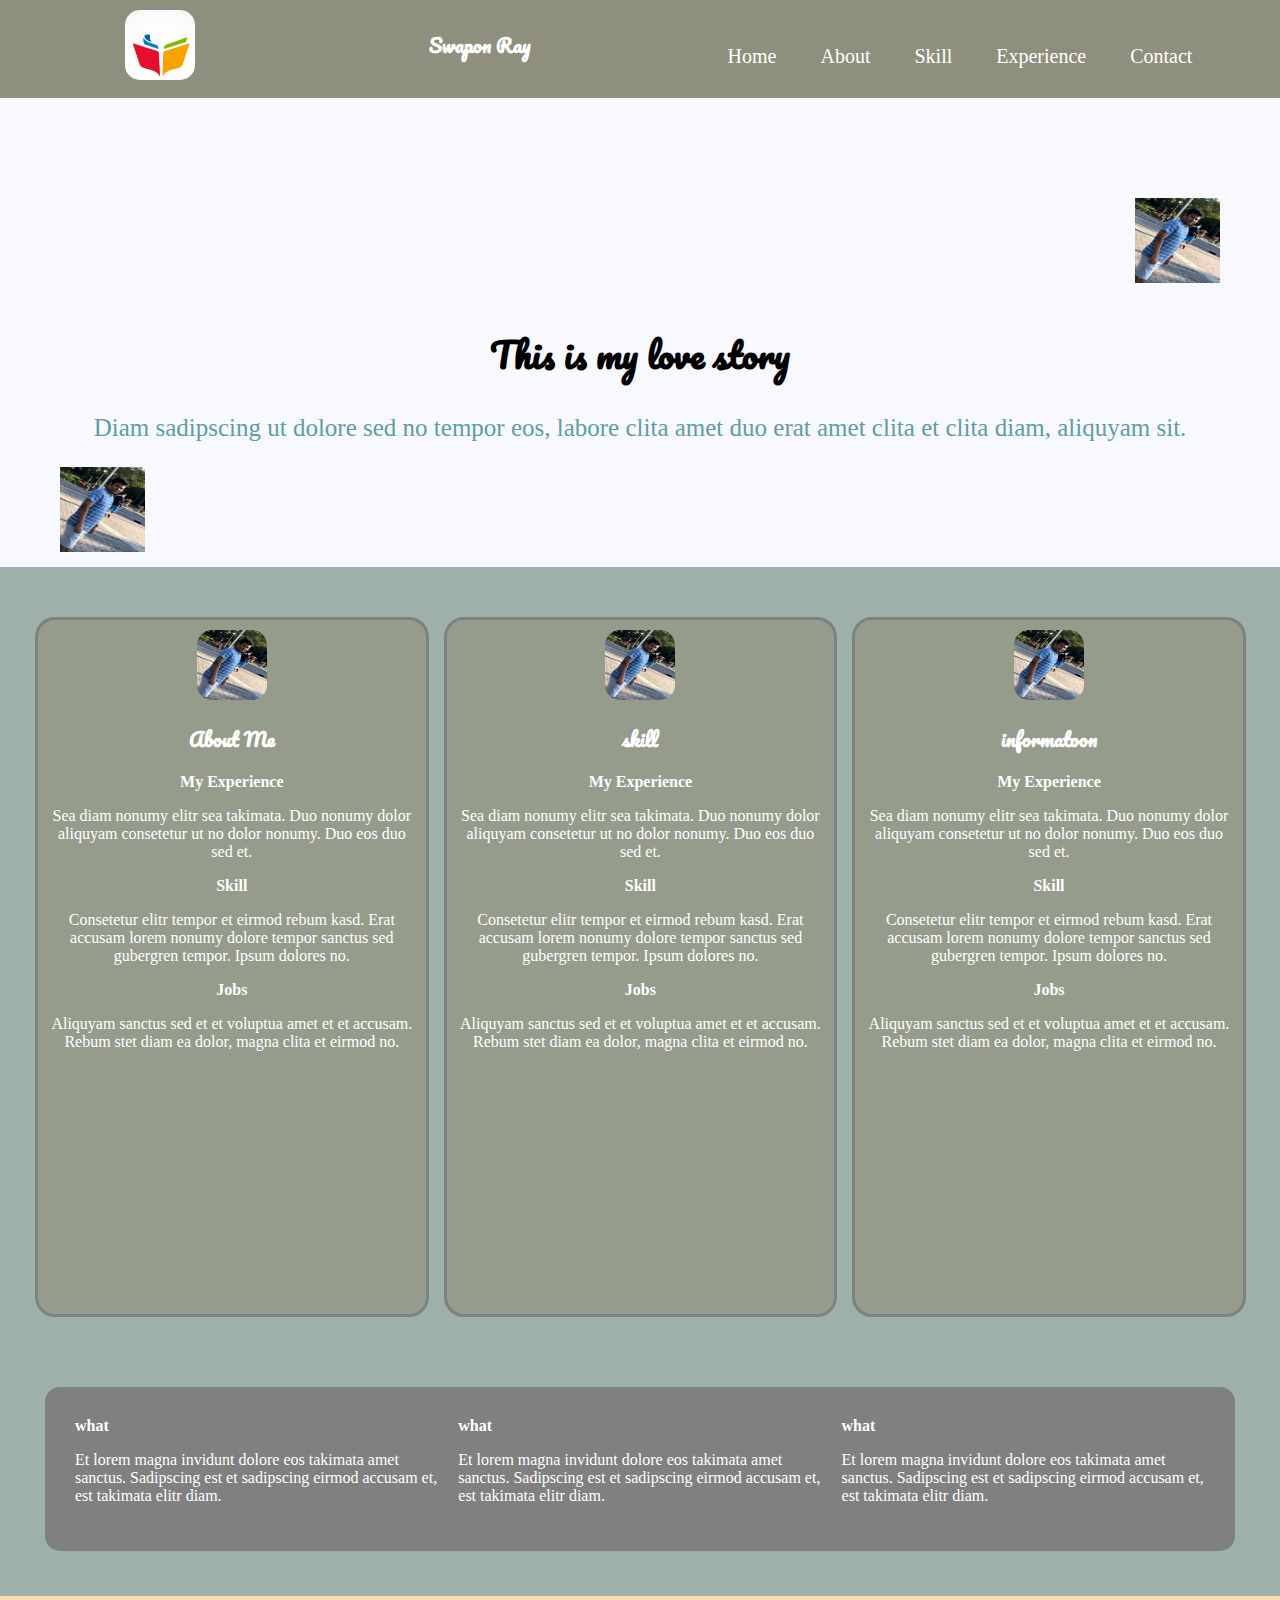
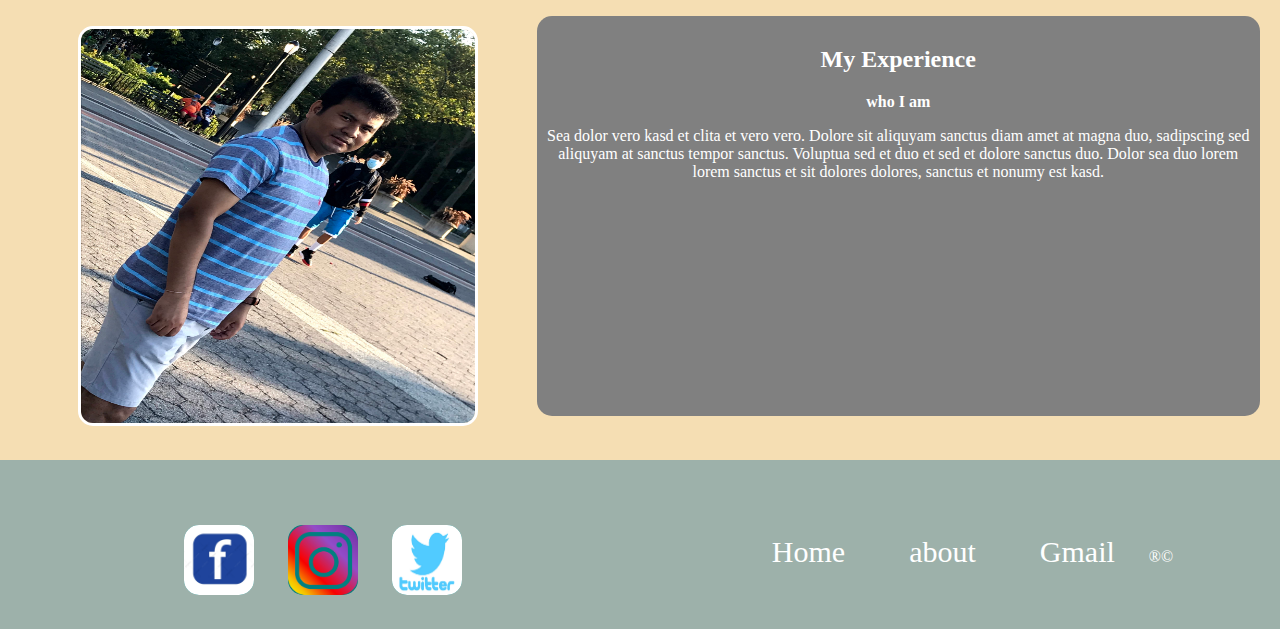
<file: index.html>
<!DOCTYPE html>
<html lang="en">
<head>
    <meta charset="UTF-8">
    <meta name="viewport" content="width=device-width, initial-scale=1.0">
        <!--for mobile-->
    <link rel="stylesheet" href="style.css">
    <!--for desktop-->
    <link rel="stylesheet" href="desktop.css" media="screen and (min-width: 992px)">
    <link href="https://fonts.googleapis.com/css2?family=Baloo+Tammudu+2&family=Pacifico&display=swap" rel="stylesheet">

    <title>Document</title>
</head>
<body>
    <!--start Navbar-->
    <div class="navbar">
        <div class="navbar-logo col-3" >
            <img src="logo1.jpg"  alt="logo">

        </div>
        <div class="navbar-title col-3">
            <h3>Swapon Ray</h3>
            

        </div>
        <div class="navbar-desc col-6">
            <a href="about-me-id"> Home</a>
            <a href="#"> About</a>
            <a href="#"> Skill </a>
            <a href="#"> Experience</a>
            <a href="#"> Contact</a>
            

            


        </div>



    </div>
    <!--End Navbar-->
    <!--start main-->

    <div class="profile">
        
        <img class="img"src="swapon11.jpg" alt="jpg">

        <div class="main">
            <h2>This is my love story</h2>
            <p>Diam sadipscing ut dolore sed no tempor eos, labore clita amet duo erat amet clita et clita diam, aliquyam sit.</p>
        </div>
        
        <img class="img1" src="swapon11.jpg" alt="jpg">



    </div>
    
    
    <!--End main-->
      <!--start card-->
      <div class="full-card">
            <div class="card col-4">
                <div class="card-img"> 
                    <img src="swapon11.jpg" alt="pic">

                </div>
                <div class="card-title"> 
                    <h3>About Me</h3>

                </div>
                <div class="card-desc"> 
                    <strong> My Experience</strong>
                    <p>Sea diam nonumy elitr sea takimata. Duo nonumy dolor aliquyam consetetur ut no dolor nonumy. Duo eos duo sed et.</p>
                    <strong> Skill</strong> 
                    <p>Consetetur elitr tempor et eirmod rebum kasd. Erat accusam lorem nonumy dolore tempor sanctus sed gubergren tempor. Ipsum dolores no.</p>
                    <strong> Jobs</strong>  
                    <p>Aliquyam sanctus sed et et voluptua amet et et accusam. Rebum stet diam ea dolor, magna clita et eirmod no.</p>

                </div>


           </div>
        <div class="card col-4">
                <div class="card-img"> 
                    <img src="swapon11.jpg" alt="pic">

                </div>
                <div class="card-title"> 
                    <h3>skill</h3>

                </div>
            <div class="card-desc"> 
                <strong> My Experience</strong>
                <p>Sea diam nonumy elitr sea takimata. Duo nonumy dolor aliquyam consetetur ut no dolor nonumy. Duo eos duo sed et.</p>
                <strong> Skill</strong> 
                <p>Consetetur elitr tempor et eirmod rebum kasd. Erat accusam lorem nonumy dolore tempor sanctus sed gubergren tempor. Ipsum dolores no.</p>
                <strong> Jobs</strong>  
                <p>Aliquyam sanctus sed et et voluptua amet et et accusam. Rebum stet diam ea dolor, magna clita et eirmod no.</p>

            </div>




       </div>
            <div class="card col-4">
                <div class="card-img"> 
                    <img src="swapon11.jpg" alt="pic">

                </div>
                <div class="card-title"> 
                    <h3>informatoon</h3>

            </div>
            <div class="card-desc"> 
                <strong> My Experience</strong>
                <p>Sea diam nonumy elitr sea takimata. Duo nonumy dolor aliquyam consetetur ut no dolor nonumy. Duo eos duo sed et.</p>
                <strong> Skill</strong> 
                <p>Consetetur elitr tempor et eirmod rebum kasd. Erat accusam lorem nonumy dolore tempor sanctus sed gubergren tempor. Ipsum dolores no.</p>
                <strong> Jobs</strong>  
                <p>Aliquyam sanctus sed et et voluptua amet et et accusam. Rebum stet diam ea dolor, magna clita et eirmod no.</p>

            </div>




        </div>


    </div>



      <!--End card-->

      <!--start footer-->
<div class="footer">
    <div class="Skill col-4">

            <strong>what</strong>
            <p>Et lorem magna invidunt dolore eos takimata amet sanctus. Sadipscing est et sadipscing eirmod accusam et, est takimata elitr diam.</p>
    </div>
    
    <div class="Skill col-4">

        <strong>what</strong>
        <p>Et lorem magna invidunt dolore eos takimata amet sanctus. Sadipscing est et sadipscing eirmod accusam et, est takimata elitr diam.</p>
    </div>
     
    <div class="Skill col-4">

        <strong>what</strong>
        <p>Et lorem magna invidunt dolore eos takimata amet sanctus. Sadipscing est et sadipscing eirmod accusam et, est takimata elitr diam.</p>
    </div>
     
    

</div>

<div class="about-me" id="about-me-id">
<div class="about-img col-5">
    <img src="swapon11.jpg" alt="logo">


</div>
<div class="about-desc col-7">
    <h2>My Experience</h2>
    <strong>who I am</strong>
    <p>Sea dolor vero kasd et clita et vero vero.
         Dolore sit aliquyam sanctus diam amet at 
         magna duo, sadipscing sed aliquyam at 
         sanctus tempor sanctus. Voluptua sed et
          duo et sed et dolore sanctus duo. Dolor
           sea duo lorem lorem sanctus et sit 
           dolores dolores, sanctus et nonumy est
            kasd.</p>


</div>




</div>

<div class="end">
    <div class="icon col-6">
        <a href="#"><img src="facebook.jpg " ></a>
        <a href="#"><img src="Instagram.jpg " ></a>
        <a href="#"><img src="twitter.jpg " ></a>


    </div>
    <div class="desc col-6">
        <a>Home</a>
        <a>about</a>
        <a>Gmail</a>
        &reg;&copy;


    </div>




</div>


    
   

</body>
</html>
</file>
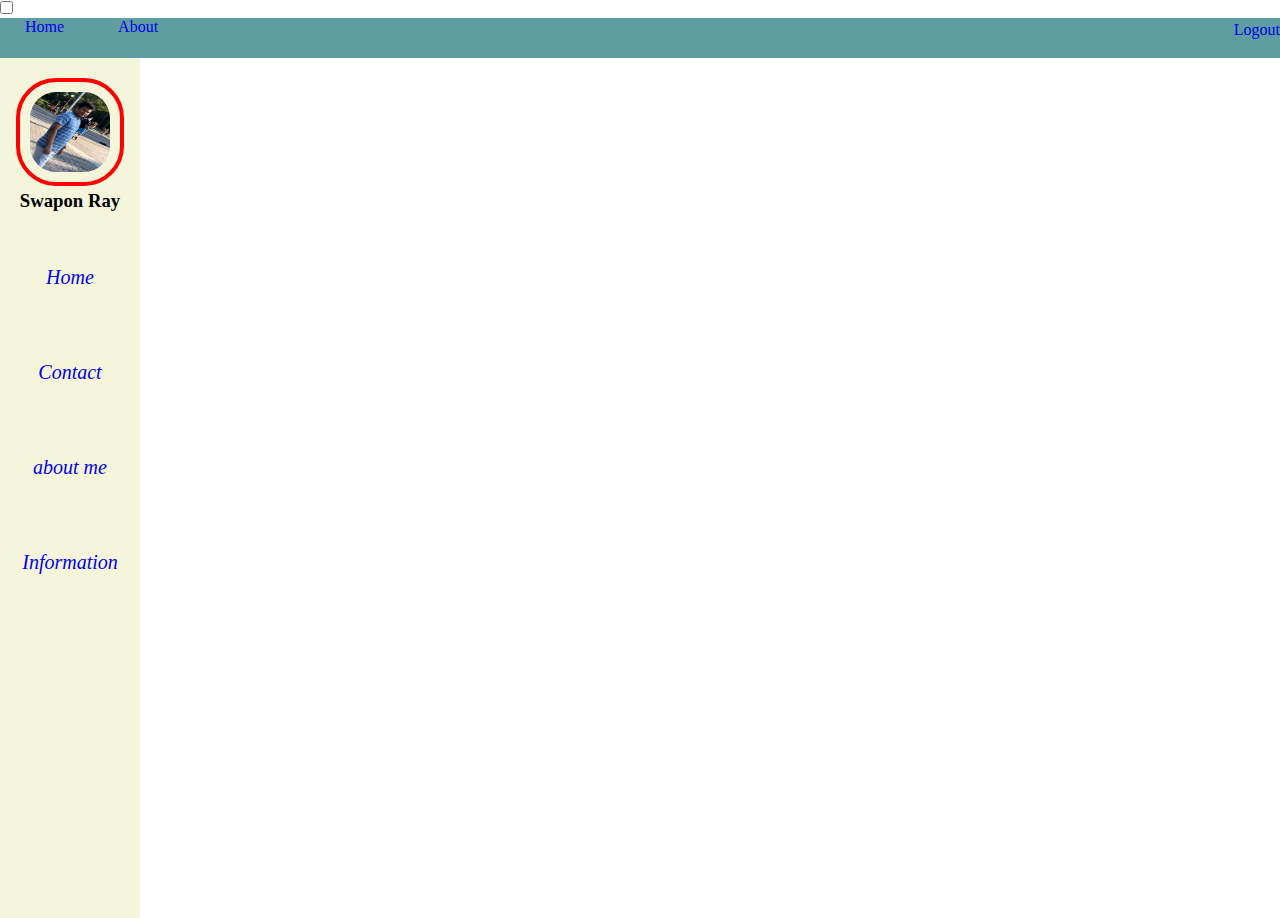
<file: sidebar.html>
<!DOCTYPE html>
<html lang="en">
<head>
    <meta charset="UTF-8">
    <meta name="viewport" content="width=device-width, initial-scale=1.0">
    <link rel="stylesheet" href="sidebar.css">
    <link rel="stylesheet" href="https://fontawesome.com/icons/bars?style=solid">
    <title>Document</title>
</head>
<body>
    <input type="checkbox" id="check">
    <header class="Navbar">
        <lebel for="check">
            <i class="fas fa-bars"></i>

        </lebel>

    <div class="side-left">
        <a href="#">Home</a>
        <a href="#">About</a>


    </div>
    <div class="side-right"> 
        <a href="#" class="sidebar-btn">Logout</a>



    </div>

    </header>
    <div class="sidebar">
        <center>
         <img src="swapon11.jpg" alt="profile-pic" id="profile-pic">
         <h3>Swapon Ray</h3>

        </center>
        <a class="bar" href="#">Home</a>
        <a class="bar" href="#">Contact</a>
        <a class="bar" href="#">about me</a>
        <a class="bar" href="#">Information</a>


    </div>
    
</body>
</html>
</file>
<file: style.css>
*{

    box-sizing: border-box;
}
body{
    margin: 0px;

    background-color:#CFD0CB;
    color: white;

}
.navbar{
   
    background-color:rgb(143, 143, 125);
    text-align: center;
    justify-content: center;
    
}
.navbar:hover{

    box-shadow: 4px 5px 5px gray;
}

  
    

.navbar-logo img{

    width:70px;
    height:70px;
    border-radius: 15px;
   
    
}
.navbar-logo img:hover{
    box-shadow: 4px 5px 6px black;
}

.navbar-title{

text-align: center;
font-family: 'Pacifico', cursive;

}
.navbar-title h3:hover{
   text-shadow: 5px 5px 5px black;
}
.navbar-desc a{
 text-align: center;
 text-transform:capitalize;
 text-decoration: none;
 background-color: transparent;
 display: block;
 padding: 10px;
 
margin:10px;
color: white;



}
.navbar-desc a:hover{
    background-color: gray;
    box-shadow: 5px 5px 6px black;
    border-radius: 15px;
    
}
[class*="col-"] {
    float: left;
    padding: 10px;
  }

    /* For mobile phones: */
    [class*="col-"] {
      width: 100%;
    }

    .navbar::after {
        content: "";
        clear: both;
        display:table;
      }
      .profile{

        background-color: ghostwhite;
        text-align: center;
        justify-content: center;
        position: relative;
        padding: 100px 10px;
      }
      .profile .img{
        width: 85px;
        height: 85px;
        position: absolute;
        right: 60px;
         transition: transform 2s;
        
       
      }
      .profile .img:hover{

        transform: rotate(360deg);
        border-radius: 20px;
        
      }

     .main h2{
    font-size: 35px;
    text-align: center;
    font-family: 'Pacifico', cursive;
    color:black;
    margin-top: 125px;
    
   
   

  }
  .main p{
    font-size: 25px;
    color: cadetblue;
    font-family: 'Sansita Swashed', cursive;
    
  }
  .profile .img1{
    width: 85px;
    height: 85px;
    transition: transform 2s;
    position: absolute;
    left:60px;
    
   
    
    
   
  }
  .profile .img1:hover{

    transform: rotate(360deg);
    border-radius: 20px;
  }

  .main::after {
    content: "";
    clear: both;
    display:table;
  }
  /*main end*/
  .full-card{

margin: 10px;
padding: 10px;


  }

  .card{
background-color:#969C8C;
border: 3px solid grey;
text-align: center;
border-radius: 20px;
margin:5px;
height: 700px;

  }
  .card:hover{

    box-shadow: 6px 6px 6px 6px gray;
  }
  .card-img img{

width: 70px;
height: 70px;
border-radius: 15px;

  }
  .card-title h3{

    font-family: 'Pacifico', cursive;
  }
.card-desc strong{
    font-family: 'Sansita Swashed', cursive;



}
.card-desc p{


    font-family:Cambria, Cochin, Georgia, Times, 'Times New Roman', serif;
}
.full-card::after {
    content: "";
    clear: both;
    display: table;
  }
  
.footer{

margin: 20px;
padding: 20px;
background-color:gray;
border-radius: 15px;

  }




.footer::after {
    content: "";
    clear: both;
    display: table;
  }

.about-me{
  text-align: center;
  background-color: wheat;
  padding: 20px;



}
.about-img img{

  width:400px;
  height:400px;
  border: 3px solid white;
  border-radius: 15px;
 


}
.about-desc{

background-color: gray;
border-radius: 15px;
height: 400px;


}
.about-me::after {
  content: "";
  clear: both;
  display: table;
}
.end{
text-align: center;

}
.icon a img{
  background-color: teal;

  width: 70px;
  height: 70px;
  border-radius: 15px;
  margin: 15px;
  
}
.icon a img:hover{

background-color: teal;
box-shadow: 0px 4px 6px 4px red;

}
.desc a{

font-size: 30px;
margin: 20px;

padding:10px;
}
.desc a:hover{
box-shadow: 0px 4px 6px 4px gray;

}
.end::after {
  content: "";
  clear: both;
  display: table;
}
</file>
<file: desktop.css>
*{

    box-sizing: border-box;
}

/* For desktop: */
.col-1 {width: 8.33%;}
.col-2 {width: 16.66%;}
.col-3 {width: 25%;}
.col-4 {width: 33.33%;}
.col-5 {width: 41.66%;}
.col-6 {width: 50%;}
.col-7 {width: 58.33%;}
.col-8 {width: 66.66%;}
.col-9 {width: 75%;}
.col-10 {width: 83.33%;}
.col-11 {width: 91.66%;}
.col-12 {width: 100%;}
body{

    background-color: rgb(157, 177, 170);
}




.navbar-desc{

 margin-top:15px;

}
.navbar-desc a{

padding: 10px;
font-size: 20px;
display:inline-flex;


}
.navbar::after {
    content: "";
    clear: both;
    display:table;
  }

  .full-card{
margin: 5px;
padding: 20px;

  }
.card{

    
    width:32%;
    margin:5px;
    margin-top: 25px;
    margin-left:10px;
    
    
}
.full-card::after {
    content: "";
    clear: both;
    display:table;
  }

.footer{


    
    margin:45px;
    padding: 20px;
    background-color: gray;
}

.footer{

content: "";
clear: both;
display:table;

}
.end{

    padding:5px;
    margin-top:60px;
   
}
.icon a img{

    margin-top: -10px;
}
</file>
<file: sidebar.css>
*{

padding: 0px;
margin: 0px;

}
.Navbar{

width:100%;
height:40px;
background: cadetblue;
color:white;
float: left;

transition: .3s;
transition-property: all;

}


.Navbar .side-left a{
margin:10px;

margin-top:30px;
padding: 15px;
text-decoration: none;
}
.Navbar .side-left a:hover{

    background: beige;
}
.Navbar .side-right a{

    float: right;
    margin-top:-15px;
    text-decoration: none;
}
.Navbar .side-right a:hover{

    background: burlywood;
}
.sidebar{

    width:140px;
    text-align: center;
    height: 100vh;
    background:beige
}

.sidebar img{

    width:80px;
    height: 80px;
    padding:10px;
    border: 4px solid red;
    margin-top: 20px;
    border-radius:40px;
   
   
}
.sidebar h3{

    color: black;
    font-family: fantasy;
}
.sidebar a{

    display: block;
    text-decoration: none;
    font-size: 20px;
    line-height:60px;
    margin-top: 35px;
    text-align:left;
    font-style: italic;
  text-align: center;
  
  transition: .3s;
  transition-property:background;

}
.sidebar a:hover{

    background: silver;
}
</file>
